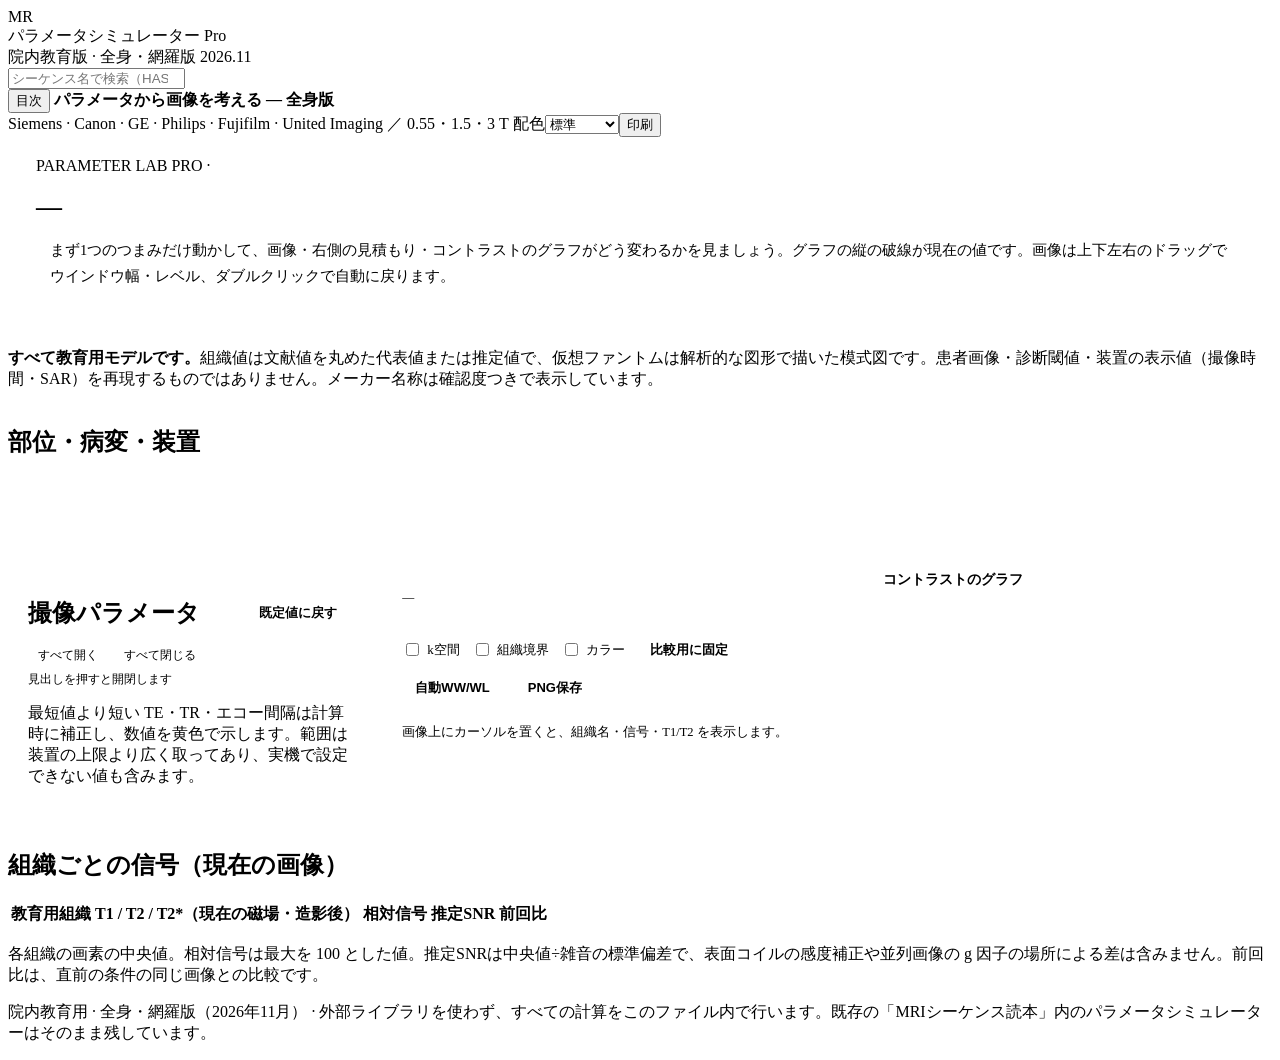
<file: src/ui.html>
<!DOCTYPE html>
<html lang="ja">
<head>
<meta charset="utf-8">
<meta name="viewport" content="width=device-width,initial-scale=1">
<meta name="description" content="全身の仮想ファントムで、基本〜特殊シーケンスのパラメータを変えたときの画像・撮像時間・SNR・SARの変化を確かめる教育用シミュレーター。Canon／Siemensの名称対応つき。">
<title>MRIパラメータシミュレーター Pro — 全身・網羅版</title>
<script>try{var __t=(location.search.match(/[?&]theme=([a-z]+)/)||[])[1]||localStorage.getItem("mrisimTheme")||"warm";if(__t&&__t!=="standard")document.documentElement.setAttribute("data-theme",__t);}catch(e){}</script>
<style id="book-base">/*__BOOKCSS__*/</style>
<style id="rt-ui">/*__RTUI__*/</style>
<style id="rt-theme">/*__THEME__*/</style>
<style id="pro">
/* ---- Pro 固有（RadTools トークンに揃える） ---- */
.content{max-width:1900px!important}
.pro-top{display:grid;grid-template-columns:minmax(0,1fr) minmax(0,1fr);gap:18px;align-items:stretch;margin-bottom:18px}
.pro-top>.sim-card{margin:0}
.pro-top.one{grid-template-columns:minmax(0,1fr)}
.pro-top.one #sim-setup{display:grid;grid-template-columns:minmax(0,1.2fr) minmax(0,1fr);gap:4px 26px;align-items:start}
.pro-top.one #sim-setup h2,.pro-top.one #sim-setup .phchips{grid-column:1 / -1}
.phchips{display:flex;flex-direction:column;gap:6px;margin:6px 0 12px}
.phrow{display:flex;flex-wrap:wrap;gap:6px 8px;align-items:center}
.phlab{font-size:12px;font-weight:700;color:var(--rt-muted);min-width:84px}
.phchips .chipbtn{min-height:34px;padding:5px 14px}
.pro-grid{display:grid;grid-template-columns:minmax(300px,0.9fr) minmax(0,1.15fr) minmax(0,1fr);gap:18px;align-items:start}
.pro-params .sim-card{margin:0;padding:20px 20px}
.pro-params .sim-controls{grid-template-columns:repeat(2,minmax(0,1fr));gap:10px 16px}
.pro-side{display:contents}
.pro-out,.pro-chart{position:sticky;top:12px;max-height:calc(100vh - 24px);overflow:auto}
.pro-chart .chartbox{display:block;margin:0}


.pro-out .sim-output{margin:0;display:block;padding:14px}
.pro-chart .sim-output{padding:14px}
.pro-out .sim-image h3{display:flex;justify-content:space-between;gap:8px;align-items:baseline}
.pro-out .sim-image h3 span{font-weight:400;color:var(--rt-muted);font-size:12px}
.cv{position:relative;line-height:0;background:#08121b;border:1px solid #cad7df;border-radius:4px;overflow:hidden;margin:0 auto}
.cv canvas{display:block;border:0!important;cursor:crosshair;touch-action:none;max-width:none}
.cv .lab{position:absolute;left:8px;top:6px;color:#e7fffb;font-size:12px;line-height:1.35;text-shadow:0 0 3px #000;pointer-events:none}
.cv .lab2{position:absolute;right:8px;bottom:6px;color:#cde;font-size:11.5px;line-height:1.35;text-shadow:0 0 3px #000;pointer-events:none;text-align:right}
.cv .ori{position:absolute;color:#ffd27a;font-size:12px;text-shadow:0 0 3px #000;pointer-events:none;line-height:1}
.stage{display:flex;gap:10px;justify-content:center;flex-wrap:wrap}
.vtools{display:flex;flex-wrap:wrap;gap:6px 12px;align-items:center;margin:10px 0 0;font-size:13px}
.vtools label{display:inline-flex;gap:5px;align-items:center}
.vtools input{accent-color:var(--rt-accent)}
.vtools button,.chipbtn{border:1px solid var(--rt-line-strong);background:var(--rt-surface);color:var(--rt-ink);border-radius:999px;min-height:32px;padding:4px 13px;font-size:13px;font-weight:600;line-height:1.4}
.vtools button:hover,.chipbtn:hover{background:var(--rt-accent-soft);border-color:var(--rt-accent);color:var(--rt-accent-dark)}
.chapter-jumps button.chipbtn{min-height:36px;padding:6px 16px}
.chipbtn[aria-pressed=true]{background:var(--rt-accent);border-color:var(--rt-accent);color:#fff}
.thumbs{display:flex;gap:6px;flex-wrap:wrap;margin-top:10px}
.thumbs button{border:2px solid transparent;background:#08121b;padding:0;border-radius:5px;line-height:0;position:relative;overflow:hidden}
.thumbs button[aria-pressed=true]{border-color:var(--rt-accent)}
.thumbs button span{position:absolute;left:0;right:0;bottom:0;background:rgba(8,18,27,.72);color:#fff;font-size:10.5px;line-height:1.3;padding:2px 4px;text-align:left}
.hover{font-size:12.5px;color:var(--rt-ink-2);min-height:22px;margin-top:8px;line-height:1.6}
.busy{font-size:12px;color:var(--rt-accent-dark);font-weight:700}
.metrics{display:grid;grid-template-columns:repeat(3,minmax(0,1fr));gap:6px;margin-top:10px}
.metric{background:var(--rt-surface);border:1px solid var(--rt-line);border-radius:var(--rt-radius-sm);padding:5px 9px;line-height:1.35}
.metric b{display:block;font-size:15.5px;color:var(--rt-accent-dark);font-variant-numeric:tabular-nums}
.metric span{font-size:11.5px;color:var(--rt-muted)}
.metric.bad{background:var(--rt-danger-soft);border-color:var(--rt-danger-line)} .metric.bad b{color:var(--rt-danger)}
.metric.mid{background:var(--rt-warn-soft);border-color:var(--rt-warn-line)} .metric.mid b{color:var(--rt-warn)}
ul.warns{list-style:none;margin:10px 0 0;padding:0}
ul.warns li{border-radius:var(--rt-radius-sm);padding:6px 10px;margin:5px 0;font-size:12.5px;line-height:1.6;border:1px solid}
ul.warns li.warn{background:var(--rt-warn-soft);border-color:var(--rt-warn-line);color:var(--rt-warn)}
ul.warns li.err{background:var(--rt-danger-soft);border-color:var(--rt-danger-line);color:var(--rt-danger)}
ul.warns li.info{background:var(--rt-accent-soft);border-color:var(--rt-accent-line);color:var(--rt-accent-dark)}
.pgrp{border-top:1px solid var(--rt-line);margin-top:14px}
.pgrp:first-child{border-top:0;margin-top:0}
.pgrp>button.grp{display:flex;align-items:center;gap:8px;width:100%;background:none;border:0;padding:12px 0 2px;margin:0;font:inherit;font-size:15px;font-weight:700;color:var(--rt-navy);cursor:pointer;text-align:left}
.pgrp:first-child>button.grp{padding-top:4px}
.pgrp>button.grp:hover{color:var(--rt-accent-dark)}
.pgrp>button.grp .chev{display:inline-block;width:0;height:0;border-left:5px solid transparent;border-right:5px solid transparent;border-top:6px solid currentColor;transition:transform .15s;flex:none}
.pgrp.closed>button.grp .chev{transform:rotate(-90deg)}
.pgrp>button.grp .gbadge{margin-left:auto;font-size:11px;font-weight:700;color:var(--rt-accent-dark);background:var(--rt-accent-soft);border-radius:999px;padding:0 8px}
.pgrp>button.grp .gbadge:empty{display:none}
.pgrp>button.grp .gcnt{font-size:11.5px;font-weight:400;color:var(--rt-muted)}
.pgrp>.sim-controls{margin-top:10px}
.pgrp.closed>.sim-controls{display:none}
.pgrp.closed>button.grp{padding-bottom:8px}
.gtools{display:flex;gap:6px;align-items:center;flex-wrap:wrap;margin:-4px 0 10px;font-size:11.5px;color:var(--rt-muted)}
.gtools button{border:1px solid var(--rt-line-strong);background:var(--rt-surface);color:var(--rt-ink-2);border-radius:999px;padding:2px 10px;font-size:12px;cursor:pointer}
.gtools button:hover{border-color:var(--rt-accent);color:var(--rt-accent-dark)}
@media print{ .pgrp.closed>.sim-controls{display:grid} .gtools{display:none} }
.sim-controls{margin:12px 0 4px}
.sim-control .val{float:right;display:inline-flex;align-items:baseline;gap:3px}
.sim-control .val input{width:78px;border:1px solid transparent;border-bottom:1px dotted var(--rt-accent);background:transparent;text-align:right;font:inherit;font-weight:700;color:var(--rt-accent-dark);font-variant-numeric:tabular-nums;padding:0 2px}
.sim-control .val input:focus{border:1px solid var(--rt-accent);background:var(--rt-surface)}
.sim-control .val small{font-weight:400;color:var(--rt-muted);font-size:11.5px}
.sim-control .q{display:inline-block;width:16px;height:16px;line-height:14px;text-align:center;border:1px solid var(--rt-line-strong);border-radius:50%;font-size:11px;font-weight:400;color:var(--rt-muted);margin-left:4px;cursor:help}
.sim-control.adj .val input{color:var(--rt-warn);border-bottom-color:var(--rt-warn)}
.sim-control input[type=text]{display:block;width:100%;margin:8px 0 5px;padding:7px;border:1px solid var(--rt-line-strong);border-radius:var(--rt-radius-sm);font:inherit;color:var(--rt-ink)}
.chk{display:flex;align-items:flex-start;gap:7px;font-size:13px;font-weight:600;color:var(--rt-ink-2);line-height:1.55;padding-top:4px}
.chk input{accent-color:var(--rt-accent);margin-top:4px}
.les{display:flex;flex-wrap:wrap;gap:6px 18px;margin:8px 0 2px}
.vend{display:grid;grid-template-columns:auto 1fr;gap:4px 14px;font-size:14px;margin:4px 0 0}
.vend b{color:var(--rt-navy)}
.chapter-header .vend b{color:#8fe3df} .chapter-header .vend span{color:#fff}
.chapter-header .cf.o{background:#1c6b45;color:#e8f5ee;border-color:#2f8f61} .chapter-header .cf.c{background:#7a4f08;color:#fff6e5;border-color:#a06a10} .chapter-header .cf.x{background:#9f2f3b;color:#fdecee;border-color:#c04a57}
#v-sim .chapter-header{padding:20px 28px 18px;margin-bottom:18px} #v-sim .chapter-header h1{font-size:26px;margin-bottom:4px} #v-sim .chapter-header p{font-size:14.5px;line-height:1.75;margin-bottom:6px} #v-sim .chapter-header p.sim-beginner{margin:8px 0 8px;padding:8px 14px}
.vend{grid-template-columns:auto 1fr auto 1fr auto 1fr;font-size:13.5px} @media(max-width:1100px){ .vend{grid-template-columns:auto 1fr} }
.sidebar .nav-btn small{max-width:calc(var(--sbw,300px) - 150px)}
:root{--sbw:300px}
@media(min-width:761px){ .layout{grid-template-columns:var(--sbw) minmax(0,1fr)} }
#sbgrip{position:fixed;top:var(--rt-bar-h,0px);bottom:0;left:calc(var(--sbw) - 4px);width:8px;cursor:col-resize;z-index:20;touch-action:none;background:transparent}
#sbgrip::after{content:"";position:absolute;left:3px;top:0;bottom:0;width:2px;background:transparent;transition:background .15s}
#sbgrip:hover::after,#sbgrip:focus-visible::after,body.sbdrag #sbgrip::after{background:var(--rt-accent,#2bb3a8)}
#sbgrip:focus-visible{outline:none}
body.sbdrag{cursor:col-resize;user-select:none}
@media(max-width:760px){ #sbgrip{display:none} }
@media print{ #sbgrip{display:none} }
.cf{display:inline-block;font-size:11px;font-weight:700;padding:0 7px;border-radius:999px;margin-left:6px;vertical-align:1px;border:1px solid}
.cf.o{background:var(--rt-ok-soft);color:var(--rt-ok);border-color:var(--rt-ok-line)} .cf.c{background:var(--rt-warn-soft);color:var(--rt-warn);border-color:var(--rt-warn-line)} .cf.x{background:var(--rt-danger-soft);color:var(--rt-danger);border-color:var(--rt-danger-line)}
.bar-cell{display:flex;align-items:center;gap:8px}
.bar-cell i{display:block;height:9px;background:var(--rt-accent);border-radius:3px;opacity:.75}
.nav-btn small{max-width:110px;overflow:hidden;text-overflow:ellipsis}
.sidebar .nav-btn{font-size:13.5px;padding:7px 14px}
.view[hidden]{display:none!important}
.kfill{margin-top:12px;border:1px solid var(--rt-line);border-radius:8px;background:var(--rt-surface);font-size:12px;color:var(--rt-ink-2)}
.kfill summary{cursor:pointer;padding:6px 10px;font-weight:700;font-size:12.5px;color:var(--rt-muted)}
.kfrow{display:flex;gap:12px;align-items:flex-start;flex-wrap:wrap;padding:0 12px 12px}
.kfrow canvas{flex:none;border-radius:4px}
.kftxt{line-height:1.6;min-width:150px;flex:1} .kftxt .kfmain{font-weight:700;color:var(--rt-ink)} .kftxt .kfleg{margin-top:4px;color:var(--rt-muted);font-size:11.5px}
@media print{ .kfill{display:none} }
.chapter-jumps .chipbtn{flex:none;white-space:nowrap}
@media(max-width:1199px){ .pro-grid{grid-template-columns:minmax(280px,1fr) minmax(0,1.1fr)} .pro-side{display:block;position:sticky;top:12px;max-height:calc(100vh - 24px);overflow:auto} .pro-out,.pro-chart{position:static;max-height:none;overflow:visible} .pro-chart{margin-top:12px} .pro-top{grid-template-columns:minmax(0,1fr)} .pro-top.one #sim-setup{display:block} }
@media(max-width:900px){ .pro-grid{grid-template-columns:minmax(0,1fr)} .pro-side{position:static;order:-1;max-height:none;overflow:visible} }
@media(max-width:760px){ .sim-controls,.pro-params .sim-controls{grid-template-columns:1fr} .metrics{grid-template-columns:repeat(2,minmax(0,1fr))} }
@media print{ .pro-out,.pro-chart,.pro-side{position:static} .vtools,.thumbs{display:none} }
/* ===== スマートフォン（body.mob：幅 760px 以下） ===== */
body.mob .topbar{position:static;padding:8px 12px;font-size:13px;gap:8px}
body.mob .topbar>div:first-child{min-width:0;flex:1;white-space:nowrap;overflow:hidden;text-overflow:ellipsis}
body.mob .topbar>div:first-child b{font-size:12.5px}
body.mob .topbar>div:last-child{flex:none;font-size:12px}
body.mob .langsw{margin-right:0!important}
body.mob .topbar>div:last-child>span:not(.langsw){display:none}
body.mob .topbar .print-button{display:none}
body.mob .content{padding:0 10px calc(70px + env(safe-area-inset-bottom))}
body.mob #v-sim>.pro-out{position:sticky;top:0;z-index:30;margin:0 -10px 10px;padding:6px 8px 6px;background:var(--rt-bg);border-bottom:1px solid var(--rt-line);box-shadow:0 6px 14px -10px rgba(0,0,0,.35)}
body.mob #v-sim>.pro-out .sim-output{padding:6px;margin:0;border-radius:8px}
body.mob #v-sim>.pro-out .sim-image h3{font-size:12.5px;margin:0 0 4px;white-space:nowrap;overflow:hidden;text-overflow:ellipsis}
body.mob #v-sim>.pro-out .stage{display:flex;justify-content:center}
body.mob #v-sim>.pro-out .vtools{gap:4px;margin-top:4px;font-size:12px;flex-wrap:nowrap;overflow-x:auto}
body.mob #v-sim>.pro-out .vtools button{padding:2px 8px;font-size:12px;white-space:nowrap}
body.mob #v-sim>.pro-out .vtools label{white-space:nowrap}
body.mob #v-sim>.pro-out #save,body.mob #v-sim>.pro-out #pin{display:none}
body.mob #v-sim>.pro-out .hover{display:none}
body.mob #v-sim>.pro-out .thumbs{flex-wrap:nowrap;overflow-x:auto;margin-top:4px}
body.mob #v-sim>.pro-out .thumbs canvas{max-height:40px}
body.mob #v-sim>.pro-out .metrics{display:flex;gap:5px;overflow-x:auto;margin-top:5px;padding-bottom:2px;scrollbar-width:none}
body.mob #v-sim>.pro-out .metrics::-webkit-scrollbar{display:none}
body.mob #v-sim>.pro-out .metric{flex:none;padding:3px 8px;max-width:150px}
body.mob #v-sim>.pro-out .metric b{font-size:13.5px}
body.mob #v-sim>.pro-out .metric span{font-size:10.5px;display:block;white-space:nowrap;overflow:hidden;text-overflow:ellipsis}
body.mob #v-sim>.pro-out .warns{max-height:3.2em;overflow:auto;font-size:11.5px;margin:4px 0 0}
body.mob .chapter-header{padding:16px 16px 14px;margin:0 0 10px}
body.mob .chapter-header h1{font-size:22px}
body.mob .pro-grid{display:block}
body.mob .pro-side{position:static;max-height:none;overflow:visible}
body.mob .sim-card{padding:14px 14px 12px}
body.mob .pro-params #learncard{margin-bottom:10px}
/* タブで切り替える部分 */
body.mob.simview[data-mtab] #v-sim>.chapter-header,body.mob.simview[data-mtab] #v-sim>.notice,body.mob.simview[data-mtab] #protop,body.mob.simview[data-mtab] .pro-params,body.mob.simview[data-mtab] .pro-chart,body.mob.simview[data-mtab] #sim-tissue,body.mob.simview[data-mtab] .footer{display:none}
body.mob.simview[data-mtab=setup] #protop{display:block}
body.mob.simview[data-mtab=params] .pro-params{display:block}
body.mob.simview[data-mtab=chart] .pro-chart{display:block;margin-top:0}
body.mob.simview[data-mtab=info] #v-sim>.chapter-header,body.mob.simview[data-mtab=info] #v-sim>.notice,body.mob.simview[data-mtab=info] #sim-tissue,body.mob.simview[data-mtab=info] .footer{display:block}
body.mob.simview[data-mtab=setup] #protop.one #sim-setup,body.mob.simview[data-mtab=setup] #protop #sim-setup{display:block}
body.mob #protop #learncard{display:none}
#mtabs{display:none}
body.mob.simview #mtabs{display:flex;position:fixed;left:0;right:0;bottom:0;z-index:60;background:var(--rt-surface);border-top:1px solid var(--rt-line-strong);padding:4px 4px calc(4px + env(safe-area-inset-bottom));box-shadow:0 -4px 14px -8px rgba(0,0,0,.3)}
#mtabs button{flex:1;border:0;background:none;padding:9px 2px;font:inherit;font-size:13px;font-weight:700;color:var(--rt-muted);border-radius:8px}
#mtabs button[aria-pressed=true]{color:var(--rt-accent-dark);background:var(--rt-accent-soft)}
body.mob .pgrp>button.grp{padding-top:14px;font-size:15.5px}
body.mob input[type=range]{height:28px}
body.mob .sim-control input[type=number]{font-size:16px}
body.mob select{font-size:15px}
@media print{ #mtabs{display:none!important} }

</style>
</head>
<body>
<a href="#mainContent" style="position:absolute;left:-9999px" onfocus="this.style.left='10px'" onblur="this.style.left='-9999px'">本文へ</a>
<div class="layout">
<aside class="sidebar" id="sidebar" aria-label="シーケンスの選択"><div class="brand"><div class="brand-mark">MR</div><div class="brand-name">パラメータシミュレーター Pro</div><div class="brand-meta">院内教育版 · 全身・網羅版 2026.11</div><input id="seqq" class="book-search" type="search" aria-label="シーケンスを検索" placeholder="シーケンス名で検索（HASTE・FASE…）"></div><nav id="navigation"></nav></aside><div id="sbgrip" role="separator" aria-orientation="vertical" aria-label="サイドバーの幅（ドラッグ・左右キーで調整、ダブルクリックで元に戻す）" title="ドラッグで幅を変更／ダブルクリックで元に戻す" tabindex="0"></div>
<div id="shade" class="mobile-shade"></div>
<main class="main" id="mainContent"><header class="topbar"><div><button type="button" class="menu-btn" id="menu" aria-label="目次を開く" aria-expanded="false">目次</button> <b>パラメータから画像を考える — 全身版</b></div><div><span>Siemens · Canon · GE · Philips · Fujifilm · United Imaging ／ 0.55・1.5・3 T</span> <label class="themesw"><span>配色</span><select id="themesel" aria-label="配色"><option value="standard">標準</option><option value="clinical">ライト</option><option value="dark">ダーク</option><option value="warm">ウォーム</option></select></label><button type="button" class="print-button" onclick="window.print()">印刷</button></div></header>
<div class="content" id="content">
 <div class="view" id="v-sim">
  <header class="chapter-header"><div class="chapter-no">PARAMETER LAB PRO · <span id="sqcat"></span></div><h1 id="sqname">—</h1>
   <p class="sim-beginner">まず1つのつまみだけ動かして、画像・右側の見積もり・コントラストのグラフがどう変わるかを見ましょう。グラフの縦の破線が現在の値です。画像は上下左右のドラッグでウインドウ幅・レベル、ダブルクリックで自動に戻ります。</p>
   <p id="sqdesc"></p><div class="vend" id="vend"></div></header>
  <div class="notice"><p><strong>すべて教育用モデルです。</strong>組織値は文献値を丸めた代表値または推定値で、仮想ファントムは解析的な図形で描いた模式図です。患者画像・診断閾値・装置の表示値（撮像時間・SAR）を再現するものではありません。メーカー名称は確認度つきで表示しています。</p></div>
  <div class="pro-top one" id="protop">
    <section class="sim-card" id="learncard" hidden></section>
    <section class="sim-card" id="sim-setup"><h2>部位・病変・装置</h2>
     <div class="phchips" id="phantoms" role="group" aria-label="部位"></div>
     <div class="les" id="les"></div><div id="popts" class="sim-controls"></div>
     <div class="sim-controls" id="sys"></div></section>
  </div>
  <div class="pro-grid">
   <div class="pro-params">
    <section class="sim-card" id="sim-params"><h2>撮像パラメータ <button type="button" class="chipbtn" id="reset" style="float:right;font-size:12.5px">既定値に戻す</button></h2>
     <div class="gtools"><button type="button" id="gopen">すべて開く</button><button type="button" id="gclose">すべて閉じる</button><span>見出しを押すと開閉します</span></div>
     <div id="params"></div>
     <p class="sim-note">最短値より短い TE・TR・エコー間隔は計算時に補正し、数値を黄色で示します。範囲は装置の上限より広く取ってあり、実機で設定できない値も含みます。</p></section>
   </div>
   <div class="pro-side"><aside class="pro-out" aria-label="画像と見積もり">
    <div class="sim-output"><div class="sim-image"><h3><span id="imgttl">—</span><span class="busy" id="busy"></span></h3>
      <div class="stage" id="stage"></div>
      <div class="vtools"><label><input type="checkbox" id="showK"> k空間</label><label><input type="checkbox" id="showLab"> 組織境界</label><label><input type="checkbox" id="color"> カラー</label>
       <button type="button" id="pin">比較用に固定</button><button type="button" id="auto">自動WW/WL</button><button type="button" id="save">PNG保存</button></div>
      <div class="thumbs" id="thumbs"></div>
      <div class="hover" id="hover">画像上にカーソルを置くと、組織名・信号・T1/T2 を表示します。</div></div>
     <div class="metrics" id="metrics"></div><ul class="warns" id="warns"></ul></div>
    </aside><aside class="pro-chart" aria-label="コントラストのグラフ"><div class="sim-output chartbox"><h3 style="font-size:14px;margin:0 0 8px">コントラストのグラフ</h3><div id="chartctl"></div><canvas id="chartcv" style="width:100%;display:block;background:var(--ch-bg,#fff);border:1px solid var(--rt-line);border-radius:4px"></canvas><div class="hover" id="chartnote"></div></div><div id="kfill" hidden></div>
   </aside></div>
  </div>
  <section class="sim-card" id="sim-tissue"><h2>組織ごとの信号（現在の画像）</h2>
   <div class="data-table-wrap"><table class="data-table sim-table"><thead><tr><th>教育用組織</th><th>T1 / T2 / T2*（現在の磁場・造影後）</th><th>相対信号</th><th>推定SNR</th><th>前回比</th></tr></thead><tbody id="bars"></tbody></table></div>
   <p class="sim-note">各組織の画素の中央値。相対信号は最大を 100 とした値。推定SNRは中央値÷雑音の標準偏差で、表面コイルの感度補正や並列画像の g 因子の場所による差は含みません。前回比は、直前の条件の同じ画像との比較です。</p></section>
 </div>
 <div class="view" id="v-names" hidden><header class="chapter-header"><div class="chapter-no">REFERENCE</div><h1>シーケンス名の対応（メーカー別）</h1><p>確認度：<span class="cf o">公開資料</span> メーカーの公開資料で名称を確認／<span class="cf c">比較表</span> ベンダー比較表で確認（列の読み取りに曖昧さあり）／<span class="cf x">要確認</span> 名称を確認できていない。名称はソフトウェアのバージョン・地域で異なることがあります。院内装置のプロトコル名で確認してください。</p></header>
  <section class="sim-card"><h2>シーケンス</h2><div class="data-table-wrap" id="nametbl"></div></section>
  <section class="sim-card"><h2>加速・オプション</h2><div class="data-table-wrap" id="opttbl"></div><h3>出典</h3><ul id="namesrc" style="font-size:14px"></ul></section></div>
 <div class="view" id="v-tissue" hidden><header class="chapter-header"><div class="chapter-no">REFERENCE</div><h1>組織パラメータ（教育用の代表値）</h1><p>T1・T2 は文献の報告値を丸めた代表値、または文献値をもとにした教育用の推定値（出典欄が est）です。個人差・測定法による差が大きく、診断や定量の基準値ではありません。</p></header>
  <section class="sim-card"><div class="data-table-wrap" id="tisstbl"></div><h3>文献</h3><ul id="refs" style="font-size:14px"></ul></section></div>
 <div class="view" id="v-about" hidden><header class="chapter-header"><div class="chapter-no">HOW TO USE</div><h1>このツールの使い方と注意</h1><p>全身の仮想ファントムで、撮像条件を変えたときの画像と撮像時間・SNR・SAR の変化を確かめる教育用シミュレーターです。</p></header><section class="sim-card" id="about"></section></div>
 <footer class="footer"><p>院内教育用 · 全身・網羅版（2026年11月） · 外部ライブラリを使わず、すべての計算をこのファイル内で行います。既存の「MRIシーケンス読本」内のパラメータシミュレーターはそのまま残しています。</p></footer>
</div></main>
</div>
<script id="engine-src" type="text/plain">/*__ENGINE__*/</script>
<script>/*__ENGINE_RUN__*/</script>
<script>/*__UI__*/</script>
</body>
</html>
</file>
